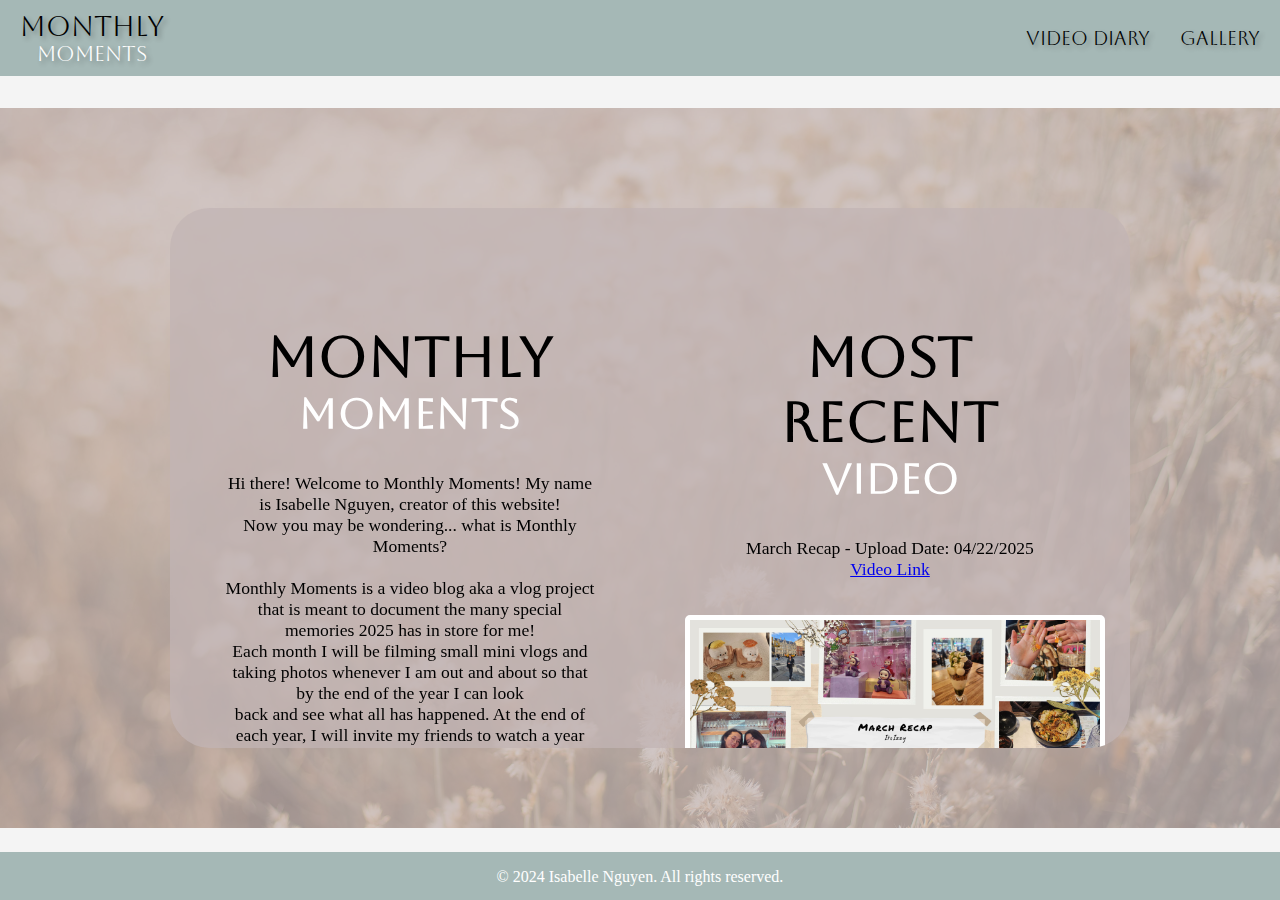
<file: index.html>
<!DOCTYPE html>
<html lang='en'>
<head>
    <meta charset='UTF-8'>
    <meta name='viewport' content='width=device-width, initial-scale=1.0'>
    <title>My Website</title>
    
    <link rel='stylesheet' href='resources/css/style.css'>
    <link rel="preconnect" href="https://fonts.googleapis.com">
    <link rel="preconnect" href="https://fonts.gstatic.com" crossorigin>
    <link href="https://fonts.googleapis.com/css2?family=Aboreto&display=swap" rel="stylesheet">
</head>
<body>
    <nav>
        <a class = 'mm_logo' href = 'index.html'>
            <span id="monthly">Monthly</span><br><span id="moments">Moments</span>
        </a>
        <!-- MAKE THIS INTO A HAMBURGER -->
        <a class = 'top_menu' href = 'videoGallery.html'>Video Diary</a>
        <a class = 'top_menu' href = 'photopage.html'>Gallery</a>
        <!-- <a class = 'top_menu' href = ''>Website Blueprints</a>
        <a class = 'top_menu' href = ''>Contact Me</a> -->
    </nav>
    <div class = 'main_body'>
        <div class = 'video_body'>
            <img id = 'video_banner' src="resources\media\images\background.jpg" alt="Your browser does not support the video tag" >

            
            <div class="banner-content">
                <div class = 'left'>
                    <h1><span id="monthly">Monthly</span><br><span id="moments">Moments</span></h1>
                    
                    <p>
                        Hi there! Welcome to Monthly Moments! My name is Isabelle Nguyen, creator of this website!<br>
                        
                        Now you may be wondering... what is Monthly Moments?<br>
                        <br>
                        Monthly Moments is a video blog aka a vlog project that is meant to document the many special memories 2025 has in store for me!<br>
                        Each month I will be filming small mini vlogs and taking photos whenever I am out and about so that by the end of the year I can look<br>
                        back and see what all has happened. At the end of each year, I will invite my friends to watch a year end compilation that will feature<br>
                        them and all the amazing memories we’ve made!<br>
                        <br>
                        It’ll be fun!<br>
                        
                        Everything on this was made by yours truly :) ME IZZY<br>
                        
                        So have fun watching and looking through my life as you interact with this website, which was made by ME!!<br>
                        <br>
                        ❤️Love, Isabelle (aka Izzy)
                    </p>
                </div>
                <div class = 'right'>
                    <h1><span id="monthly">Most Recent</span><br><span id="moments">Video</span></h1>
                    <p>March Recap - Upload Date: 04/22/2025 <br>
                        <a href='https://youtu.be/Rz47DcKCrww'>Video Link</a> </p>
                    <div class = 'video-container'>
                        <a href="https://youtu.be/Rz47DcKCrww" target="_blank" >
                            <img class = 'youtube' src="resources\media\images\march_thumbnail.jpg" alt="Video Thumbnail"> 
                        </a>
                    </div>    
                </div>
            </div>
        </div>
    </div>

    <footer class="footer">
        <div class="footer-content">
            <!-- Copyright Section -->
            <p>&copy; 2024 Isabelle Nguyen. All rights reserved.</p>
        </div>
    </footer>
</body>
</html>
</file>
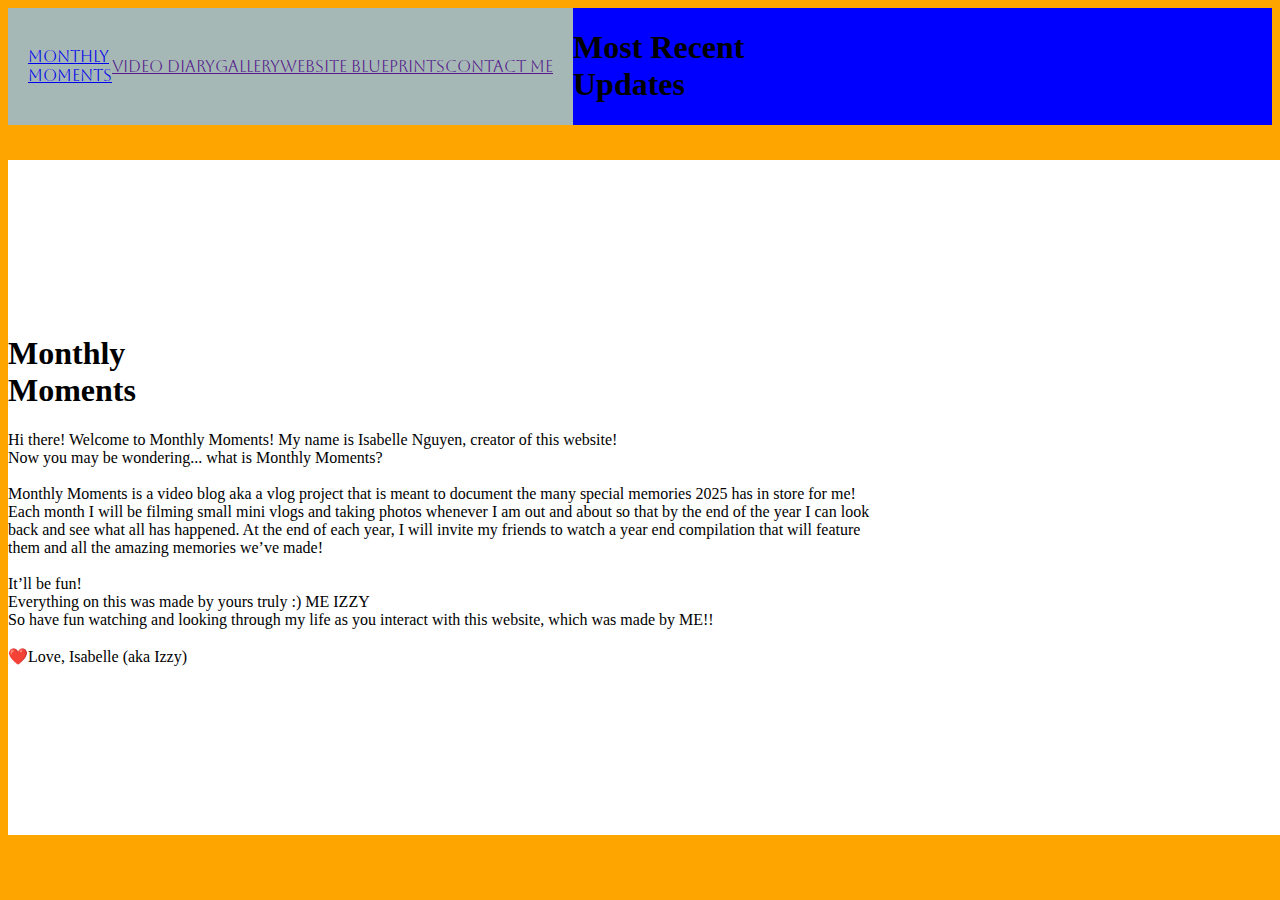
<file: index(2).html>
<!DOCTYPE html>
<html lang='en'>
<head>
    <meta charset='UTF-8'>
    <meta name='viewport' content='width=device-width, initial-scale=1.0'>
    <title>My Website</title>
    
    <link rel='stylesheet' href='resources/css/style(2).css'>
    <link rel="preconnect" href="https://fonts.googleapis.com">
    <link rel="preconnect" href="https://fonts.gstatic.com" crossorigin>
    <link href="https://fonts.googleapis.com/css2?family=Aboreto&display=swap" rel="stylesheet">
</head>
<body>
    <div class = 'main_body'>
        <nav>
            <a class = 'mm_logo' href = 'index.html'>
                <span id="monthly">Monthly</span><br><span id="moments">Moments</span>
            </a>
            <a class = 'top_menu' href = ''>Video Diary</a>
            <a class = 'top_menu' href = ''>Gallery</a>
            <a class = 'top_menu' href = ''>Website Blueprints</a>
            <a class = 'top_menu' href = ''>Contact Me</a>
        </nav>
        <div class = 'video_body'>
            <video autoplay muted loop id = 'video_banner'>
                <source src = 'resources/media/videos/Compressed_RicePark.mp4' type = 'video/mp4'>
                Your browser does not support the video tag
            </video>
            <div class="banner-content">
                <h1><span id="monthly">Monthly</span><br><span id="moments">Moments</span></h1>
                
                <p>
                    Hi there! Welcome to Monthly Moments! My name is Isabelle Nguyen, creator of this website!<br>
                    
                    Now you may be wondering... what is Monthly Moments?<br>
                    <br>
                    Monthly Moments is a video blog aka a vlog project that is meant to document the many special memories 2025 has in store for me!<br>
                    Each month I will be filming small mini vlogs and taking photos whenever I am out and about so that by the end of the year I can look<br>
                    back and see what all has happened. At the end of each year, I will invite my friends to watch a year end compilation that will feature<br>
                    them and all the amazing memories we’ve made!<br>
                    <br>
                    It’ll be fun!<br>
                    
                    Everything on this was made by yours truly :) ME IZZY<br>
                    
                    So have fun watching and looking through my life as you interact with this website, which was made by ME!!<br>
                    <br>
                    ❤️Love, Isabelle (aka Izzy)
                </p>
            </div>
        </div>
        <div class = 'recent-body '>
            <h1><span id="monthly">Most Recent</span><br><span id="moments">Updates</span></h1>
        </div>
    </div>
</body>

</html>
</file>
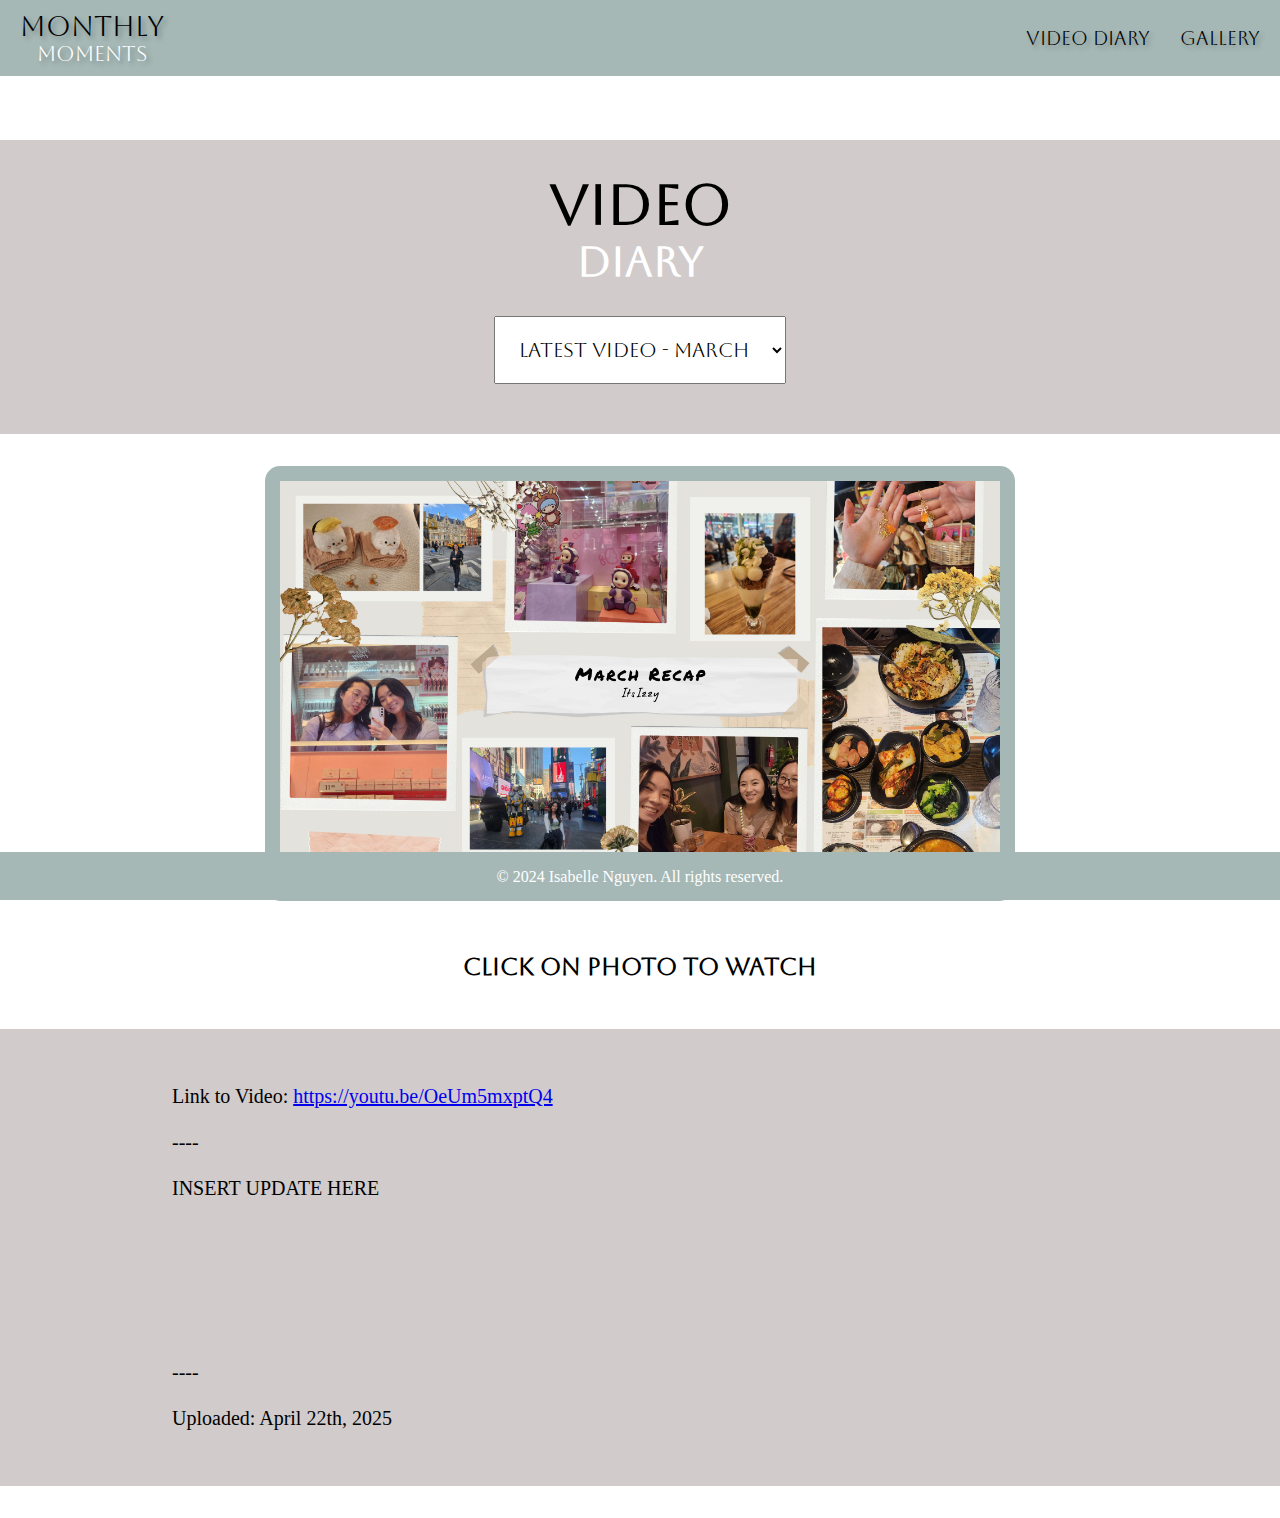
<file: videoGallery.html>
<!DOCTYPE html>
<html lang='en'>
<head>
    <meta charset='UTF-8'>
    <meta name='viewport' content='width=device-width, initial-scale=1.0'>
    <title>My Website</title>
    
    <link rel='stylesheet' href='resources/css/videoGallery.css'>
    <link rel="preconnect" href="https://fonts.googleapis.com">
    <link rel="preconnect" href="https://fonts.gstatic.com" crossorigin>
    <link href="https://fonts.googleapis.com/css2?family=Aboreto&display=swap" rel="stylesheet">
    <script src = 'resources/js/videoGallery.js'defer></script>
</head>
<body>
    <nav>
        <a class = 'mm_logo' href = 'index.html'>
            <span id="monthly">Monthly</span><br><span id="moments">Moments</span>
        </a>
        <!-- MAKE THIS INTO A HAMBURGER -->
        <a class = 'top_menu' href = 'videoGallery.html'>Video Diary</a>
        <a class = 'top_menu' href = 'photopage.html'>Gallery</a>
        <!-- <a class = 'top_menu' href = ''>Website Blueprints</a>
        <a class = 'top_menu' href = ''>Contact Me</a> -->
    </nav>
    <div class = 'main_body'>
        <div class = 'top-header'>
            <h1><span id="monthly">Video</span><br><span id="moments">Diary</span></h1>
            <div class = 'dropdown'>
            
                <select id="months" name="months" onchange="updateContent()">
                    <option value='video3'>Latest Video - March</option>
                    <option value='video2'>February</option>
                    <option value='video1'>January</option>
                    <option value='video0'>Pilot</option>
                </select>
     
            </div>
        </div>
    
        <div class = 'video-container' >
            <a href="https://youtu.be/Rz47DcKCrww" id = 'monthlyVideos' target="_blank" >
                <img id = 'videoThumbnail' class = 'youtube' src="resources\media\images\march_thumbnail.jpg" alt="Video Thumbnail">
            </a>
        </div>
  
        <h2>Click on Photo to Watch</h2>
        <div id = 'blog-post' class = 'blog-post'>
            <p>Link to Video: <a href='https://youtu.be/OeUm5mxptQ4'>https://youtu.be/OeUm5mxptQ4</a>
                <br><br>
                ----
                <br><br>
                INSERT UPDATE HERE
                <br><br>
                <br><br>
    
          
                <br><br>
    
                <br><br>
                ----
                <br><br>
                Uploaded: April 22th, 2025
        </div>

    </div>

    <footer class="footer">
        <div class="footer-content">
            <!-- Copyright Section -->
            <p>&copy; 2024 Isabelle Nguyen. All rights reserved.</p>
        </div>
    </footer>
</body>
</html>
</file>
<file: resources/css/style.css>
/* General styles for larger screens */
nav {
    display: flex;                  /*Use Flexbox to align items*/
    justify-content: space-between; /*This will push items to the left and right*/
    align-items: center;            /*Verically align items in the center position*/
    background-color: #A5B8B6;

    padding: 10px;
    padding-left: 20px;
    padding-right: 20px;
    font-family: "Aboreto", system-ui;
    font-weight: 400;
    font-style: normal;
}

.mm_logo{
    margin-right: auto;             /*Pushes mm_logo to the left*/  
    text-align: center; 
    text-decoration: none; 
    text-shadow: 3px 3px 5px rgba(0, 0, 0, 0.3); /* Adding shadow to text */
}


#monthly {
    font-size: 1.75em;
    color: black;
}

#moments {
    font-size: 1.3em;
    color: white;
}


.top_menu{
    margin-left: 30px;              /*Optional: Space out the menu items*/
    font-size: 1.2em;
    color: black;
    text-decoration: none;
    text-shadow: 3px 3px 5px rgba(0, 0, 0, 0.3); /* Adding shadow to text */
}

body {
    margin: 0;
    padding: 0;
    height: 100%;
    width: 100%;
    background-color: #f4f4f4;
    
}

.main-body{
    display: flex;
    justify-content: center;


}/* Footer content styling */


.top-header{
    background-color: rgba(194, 186, 186, 0.75);
    padding-bottom: 1em;
}

h1, h2{
    text-align: center;
    font-family: "Aboreto", system-ui;
    margin: 2em;
    padding-top: 1em;
}

.video_body {
    position: fixed;
    top: 52%;
    left: 50%;
    transform: translate(-50%, -50%);
    width: 100vw;
    height: 80vh;
    z-index: -1;
    overflow: auto;
}

.video_body::after {
    content: "";
    position: absolute;
    top: 0;
    left: 0;
    width: 100%;
    height: 100%;
    background: rgba(194, 180, 180, 0.75);
    z-index: 0;
}

#video_banner {
    position: absolute;
    top: 0;
    left: 0;
    width: 100%;
    height: 100%;
    object-fit: cover;
}

/* Content overlaying the video */
.banner-content {
    position: absolute;
    top: 50%;
    left: 50%;
    transform: translate(-50%, -50%);
    z-index: 1;
    background: rgba(194, 180, 180, 0.75);
    border-radius: 40px;
    margin: 10px;
    height: 75%;
    width: 75%;
    overflow: hidden;

    display: flex;
    justify-content: space-between; /* Space between items, optional if you want them exactly side by side */
}

.left, .right { /* Targeting both .left and .right divs */
    flex: 1;               /* Distribute equal space to both */
    padding: 20px;         /* Optional: Adds padding for content inside each div */
    /* border: 1px solid black; */
    text-align: center;    /* Optional: Centers the text inside the divs */
}


.banner-content h1 {
    text-align: center;
    font-size: 2rem;
    font-weight: bold;
    margin-bottom: 0px;
    font-family: "Aboreto", system-ui;
    padding-top: 1em;
    overflow: visible;
}

.banner-content p {
    padding-top: 1em;
    font-size: 1.1em;
    font-family: 'Times New Roman';
    text-align: center;
    padding: 1em;
    margin: 1em;
    overflow: visible;
}



/* Ensure the video-container takes the full height and width */
.video-container {
    display: flex;
    justify-content: center;
    align-items: center;
    max-height: 100%;
    max-width: 100%;
}

.youtube {
    border: 5px solid white;
    border-radius: 5px;
    max-height: 25vh;
    width: 100%;
    height: auto;
    margin-bottom: 3em;

}

/* Footer content styling */
.footer {
    background-color: #A5B8B6;
    position: fixed;
    bottom: 0;
    margin: 0;
    width: 100%;
    height: 3rem;
    text-align: center;
    color: white;
}

p {
    font-family: 'Times New Roman', Times, serif;
}
/* Media Queries for smaller screens */

/* Adjust layout for smaller screens (max-width: 768px) */

/* Adjust layout for extra small screens (max-width: 480px) */
@media (max-width: 1000px) {
    .banner-content {
        flex-direction: column; /* Stack the left and right sections vertically */
        overflow-y: scroll;
        width: 95%;
        height: 95%;
    }

    #monthly {
        font-size: 1.2em;
        color: black;
    }
    
    #moments {
        font-size: 1.2em;
        color: white;
    }
    
    .banner-content p {

        padding-top: 1em;
        font-size: 0.95em;
        font-family: 'Times New Roman';
        text-align: center;
        overflow: visible;
        
    }
    
    .banner-content {
        position: absolute;
        top: 50%;
        left: 50%;
        transform: translate(-50%, -50%);
        z-index: 1;
        background: rgba(194, 180, 180, 0.75);
        margin: 0;
        overflow: scroll;
    
        display: flex;
        justify-content: space-between; /* Space between items, optional if you want them exactly side by side */
    }

    .banner-content left{
        margin: 0;
    }
}
</file>
<file: resources/css/style(2).css>
nav {
    display: flex;                  /*Use Flexbox to align items*/
    justify-content: space-between; /*This will push items to the left and right*/
    align-items: center;            /*Verically align items in the center position*/
    background-color: #A5B8B6;

    padding: 10px;
    padding-left: 20px;
    padding-right: 20px;
    font-family: "Aboreto", system-ui;
    font-weight: 400;
    font-style: normal;

}


body {
    background-color: orange;
}

.main_body{
    background-color: blue;
    display: flex;
}

.video_body{
    background-color: white;
    position: fixed; /* Fixed position keeps it in place as the user scrolls */
    top: 10em;
    width: 100%;
    height: 75%;
    z-index: -1; /*Places the video behind the content */
    overflow: hidden;
}

.vdie0



.recent-body{
    background-color: purple;

}
</file>
<file: resources/css/videoGallery.css>
nav {
    display: flex;                  /*Use Flexbox to align items*/
    justify-content: space-between; /*This will push items to the left and right*/
    align-items: center;            /*Verically align items in the center position*/
    background-color: #A5B8B6;

    padding: 10px;
    padding-left: 20px;
    padding-right: 20px;
    font-family: "Aboreto", system-ui;
    font-weight: 400;
    font-style: normal;
}

.mm_logo{
    margin-right: auto;             /*Pushes mm_logo to the left*/  
    text-align: center; 
    text-decoration: none; 
    text-shadow: 3px 3px 5px rgba(0, 0, 0, 0.3); /* Adding shadow to text */
}


#monthly {
    font-size: 1.75em;
    color: black;
}

#moments {
    font-size: 1.3em;
    color: white;
}


.top_menu{
    margin-left: 30px;              /*Optional: Space out the menu items*/
    font-size: 1.2em;
    color: black;
    text-decoration: none;
    text-shadow: 3px 3px 5px rgba(0, 0, 0, 0.3); /* Adding shadow to text */
}

body {
    margin: 0;
    padding: 0;
    height: 100%;
    width: 100%;
    background-color: white;

}

.main-body{
    display: flex;
    justify-content: center;


}/* Footer content styling */

.top-header{
    background-color: rgba(194, 186, 186, 0.75);
    padding-bottom: 1em;
}

h1, h2{
    text-align: center;
    font-family: "Aboreto", system-ui;
    margin: 2em;
    padding-top: 1em;
}

h2 {
    padding: 0;
}

.dropdown {
    position: relative;  /* Enable positioning context */
}

.video-container{
    display: flex;
    justify-content: center; /* Horizontally center the content */
    align-items: center; /* Vertically center the content */
    width: 100%; /* Ensure the container takes full width of its parent */
    margin-top: 2em;
    margin-bottom: 2em;
}

.youtube {
    border: 15px solid #A5B8B6 ;  /* Red border with 5px thickness */
    width: 80vw;
    height: auto;
    max-width: 80vh;
    border-radius: 15px;
}

select {
    position: relative;        /* Remove it from the normal flow */
    top: 50%;                   /* Move the dropdown to the vertical center */
    left: 50%;                  /* Move it to the horizontal center */
    transform: translate(-50%, -50%);  /* Adjust to exact center */
    padding: 20px;
    font-size: 20px;
    font-family: "Aboreto", system-ui;
    text-align: center;
}

.blog-post{
    background-color: rgba(194, 186, 186, 0.75);
    padding: 1em;

    display: flex;
    justify-content: center; /* Center horizontally */
    margin: 0; /* Remove default margin */
    margin-bottom: 2em;

}   

.blog-post p{
    overflow-wrap: break-word;
    width: 75%;
    margin: 2em;
    font-size: 20px;

}
.bottom-container{
    display: flex;
    justify-content: center;
    margin: 2em;
}

.calendar-widget{
    width: 40%;
    height: 100%;
    display: flex;
    flex-direction: column;
    flex-wrap: wrap;
    padding-right: 2em;
}


.month-name{
    width: 100%;
    background-color: teal;
    font-size: 20px;
    text-align: center;
}

.weekdays{
    width: 100%;
    height: 100px;
    display: flex;
    align-items: center;
    justify-content: space-between;
    font-size: 1em;
    font-weight: 500;
    text-transform: capitalize;

}

.weekdays div {
    margin: 3em;
}

.right{
    display: flex;
    width: 40%;
    flex-direction: column;
    background-color: purple;
}

.photo-slideshow{
    background-color: pink;
}

.more-button{
    background-color: orange;
}


.footer {
    background-color: #A5B8B6;
    position: fixed;
    bottom: 0;
    margin: 0;
    width: 100%;
    height: 3rem; /* adjust to your desired footer height */
    text-align: center;
    color: white;
}

/* To be deleted later */

.top-header2{
    background-color: rgba(194, 186, 186, 0.75);
    padding: 0;
}

.comingSoon{
    text-align: center;
    font-family: "Aboreto", system-ui;
    margin: 2em;
    padding-top: 1em;
    padding-bottom: 1em;
}

.notFound {
    text-align: center;
    margin: 2em;
    padding-top: 1em;
    padding-bottom: 1em;
    font-size: 2em;
}

.gif {
    justify-content: center;
}
</file>
